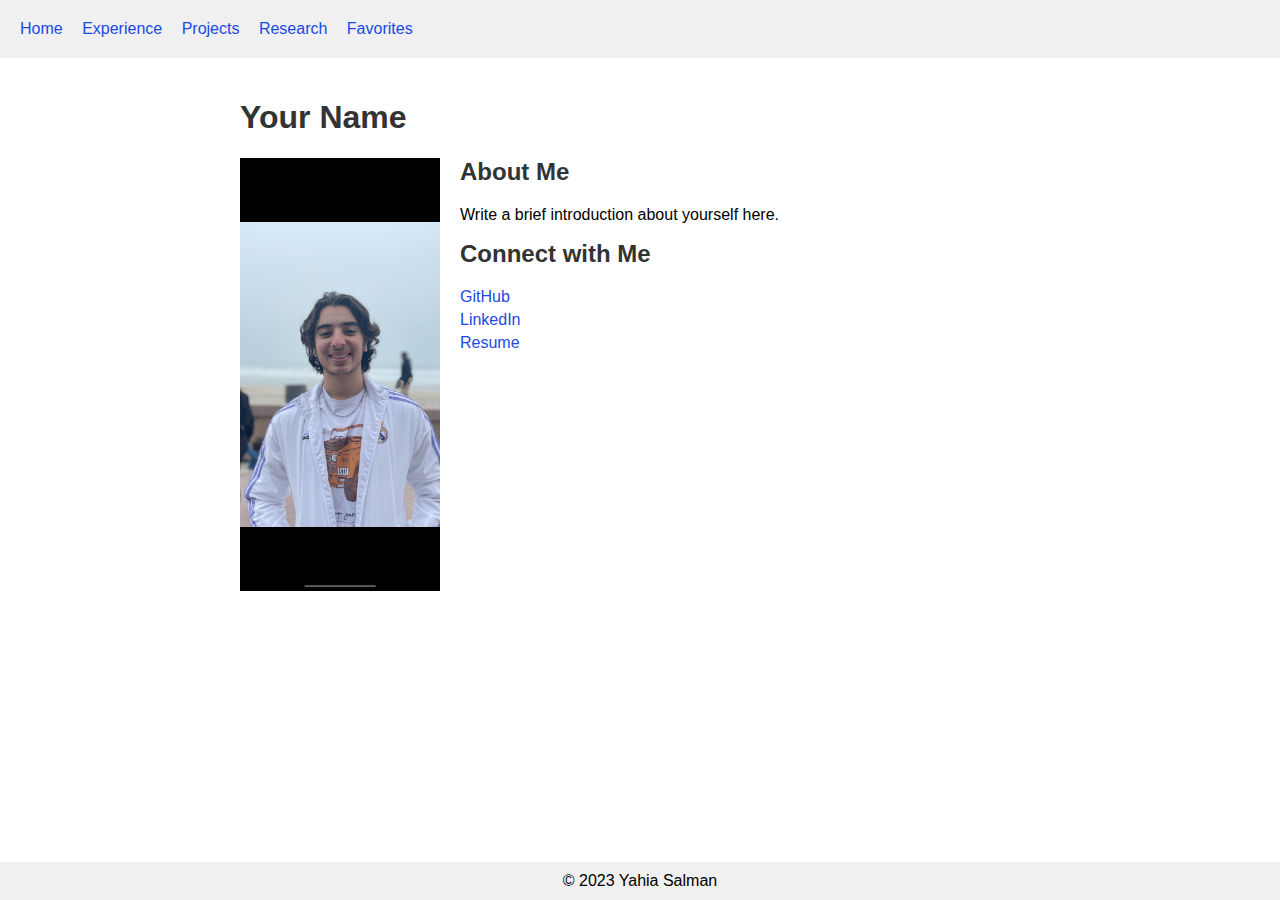
<file: index.html>
<!DOCTYPE html>
<html lang="en">
<head>
    <meta charset="UTF-8">
    <title>Your Name - Home</title>
    <link rel="stylesheet" href="styles.css">
</head>
<body>

<header>
    <nav>
        <a href="index.html">Home</a>
        <a href="experience.html">Experience</a>
        <a href="projects.html">Projects</a>
        <a href="research.html">Research</a>
        <a href="favorites.html">Favorites</a> <!-- Added Favorites to the navigation -->
    </nav>
    
</header>

<div class="container">
    <h1>Your Name</h1>
    
    <div class="profile">
        <img src="BasicPortfolioImage.png" alt="Your Photo">
        
        <div class="profile-content">
            <h2>About Me</h2>
            <p>Write a brief introduction about yourself here.</p>

            <h2>Connect with Me</h2>
            <ul>
                <li><a href="https://github.com/AwesomeCuber6543" class="no-underline" target="_blank">GitHub</a></li>
                <li><a href="https://www.linkedin.com/in/yasalman/" class="no-underline" target="_blank">LinkedIn</a></li>
                <li><a href="YahiaResume (22).pdf" class="no-underline" target="_blank">Resume</a></li>
            </ul>
        </div>
    </div>
</div>

<div class="footer">
    &copy; 2023 Yahia Salman
</div>

</body>
</html>
</file>
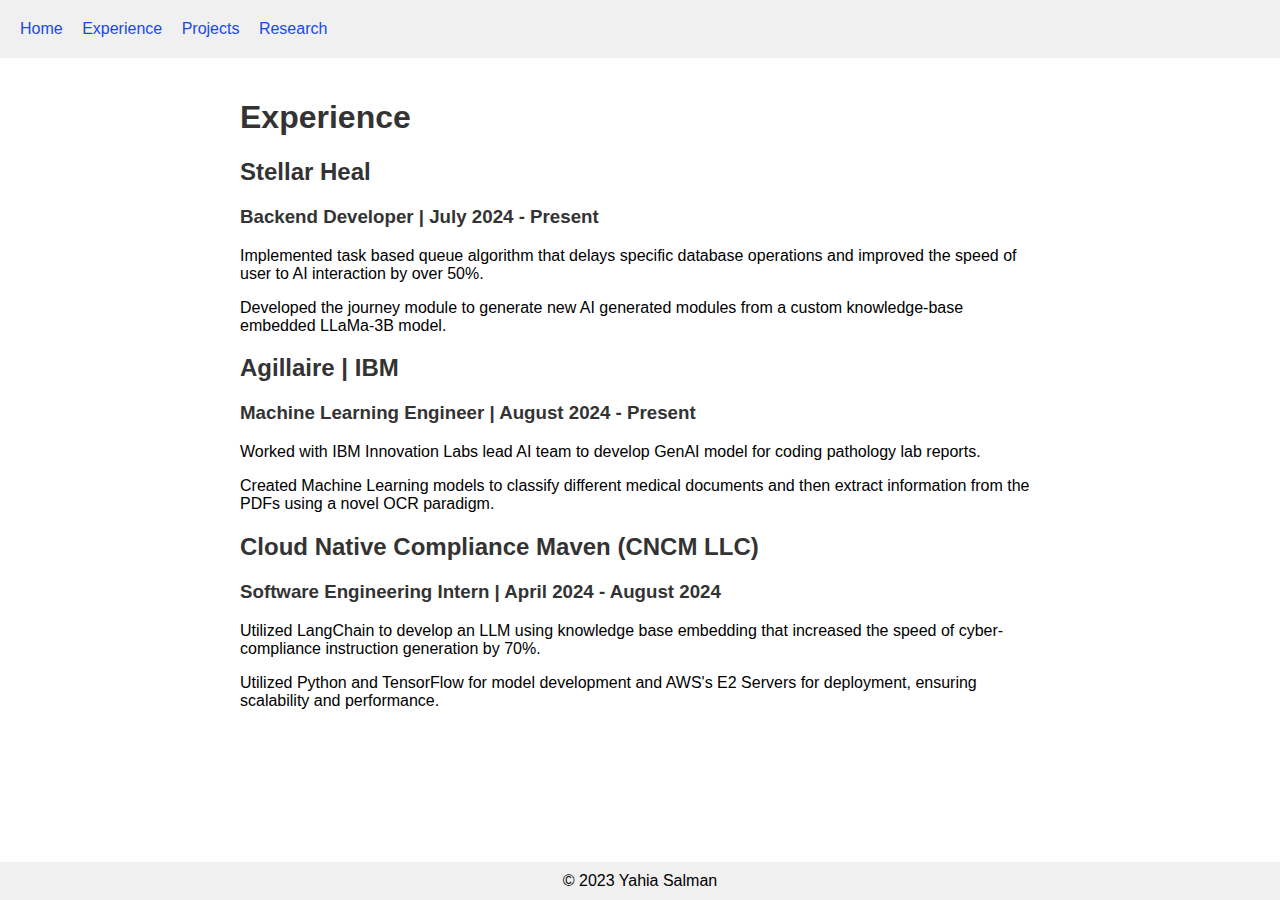
<file: experience.html>
<!DOCTYPE html>
<html lang="en">
<head>
    <meta charset="UTF-8">
    <title>Your Name - Experience</title>
    <link rel="stylesheet" href="styles.css">
</head>
<body>

<header>
    <nav>
        <a href="index.html">Home</a>
        <a href="experience.html">Experience</a>
        <a href="projects.html">Projects</a>
        <a href="research.html">Research</a>
    </nav>
</header>

<div class="container">
    <h1>Experience</h1>

    <div>
        <h2>Stellar Heal</h2>
        <h3>Backend Developer | July 2024 - Present</h3>
        <p>Implemented task based queue algorithm that delays specific database operations and improved the speed of user to
            AI interaction by over 50%.</p>
        <p>Developed the journey module to generate new AI generated modules from a custom knowledge-base embedded
            LLaMa-3B model.</p>

        <h2>Agillaire | IBM</h2>
        <h3>Machine Learning Engineer | August 2024 - Present</h3>
        <p>Worked with IBM Innovation Labs lead AI team to develop GenAI model for coding pathology lab reports.</p>
        <p>Created Machine Learning models to classify different medical documents and then extract information from the
            PDFs using a novel OCR paradigm.</p>

        <h2>Cloud Native Compliance Maven (CNCM LLC)</h2>
        <h3>Software Engineering Intern | April 2024 - August 2024</h3>
        <p>Utilized LangChain to develop an LLM using knowledge base embedding that increased the speed of
            cyber-compliance instruction generation by 70%.</p>
        <p>Utilized Python and TensorFlow for model development and AWS's E2 Servers for deployment, ensuring
            scalability and performance.</p>
    </div>

    <!-- Repeat the above div for each experience -->
</div>

<div class="footer">
    &copy; 2023 Yahia Salman
</div>

</body>
</html>
</file>
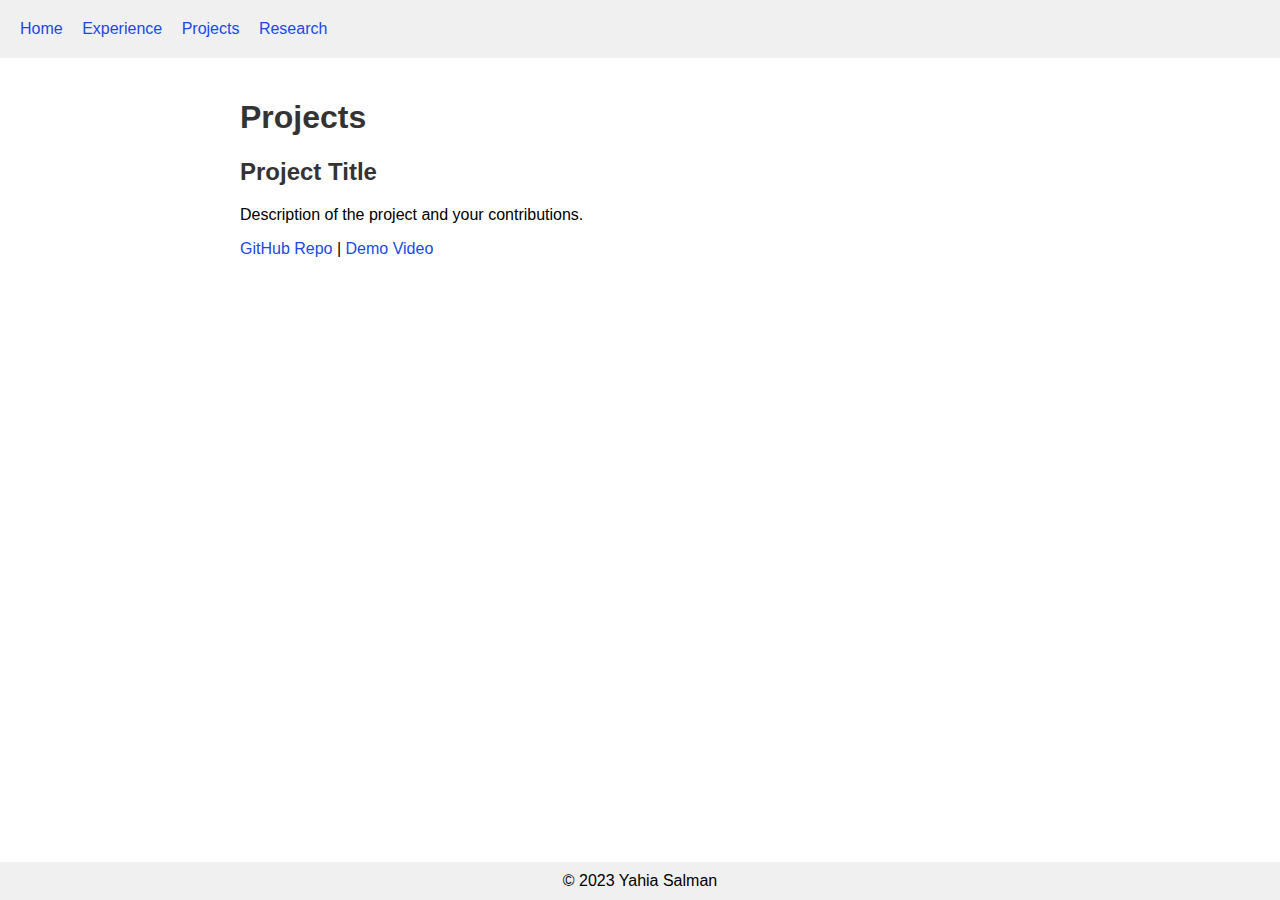
<file: projects.html>
<!DOCTYPE html>
<html lang="en">
<head>
    <meta charset="UTF-8">
    <title>Your Name - Projects</title>
    <link rel="stylesheet" href="styles.css">
</head>
<body>

<header>
    <nav>
        <a href="index.html">Home</a>
        <a href="experience.html">Experience</a>
        <a href="projects.html">Projects</a>
        <a href="research.html">Research</a>
    </nav>
</header>

<div class="container">
    <h1>Projects</h1>

    <div>
        <h2>Project Title</h2>
        <p>Description of the project and your contributions.</p>
        <p>
            <a href="https://github.com/yourusername/project-repo" target="_blank">GitHub Repo</a> |
            <a href="https://youtu.be/your-video-link" target="_blank">Demo Video</a>
        </p>
    </div>

    <!-- Repeat the above div for each project -->
</div>

<div class="footer">
    &copy; 2023 Yahia Salman
</div>

</body>
</html>
</file>
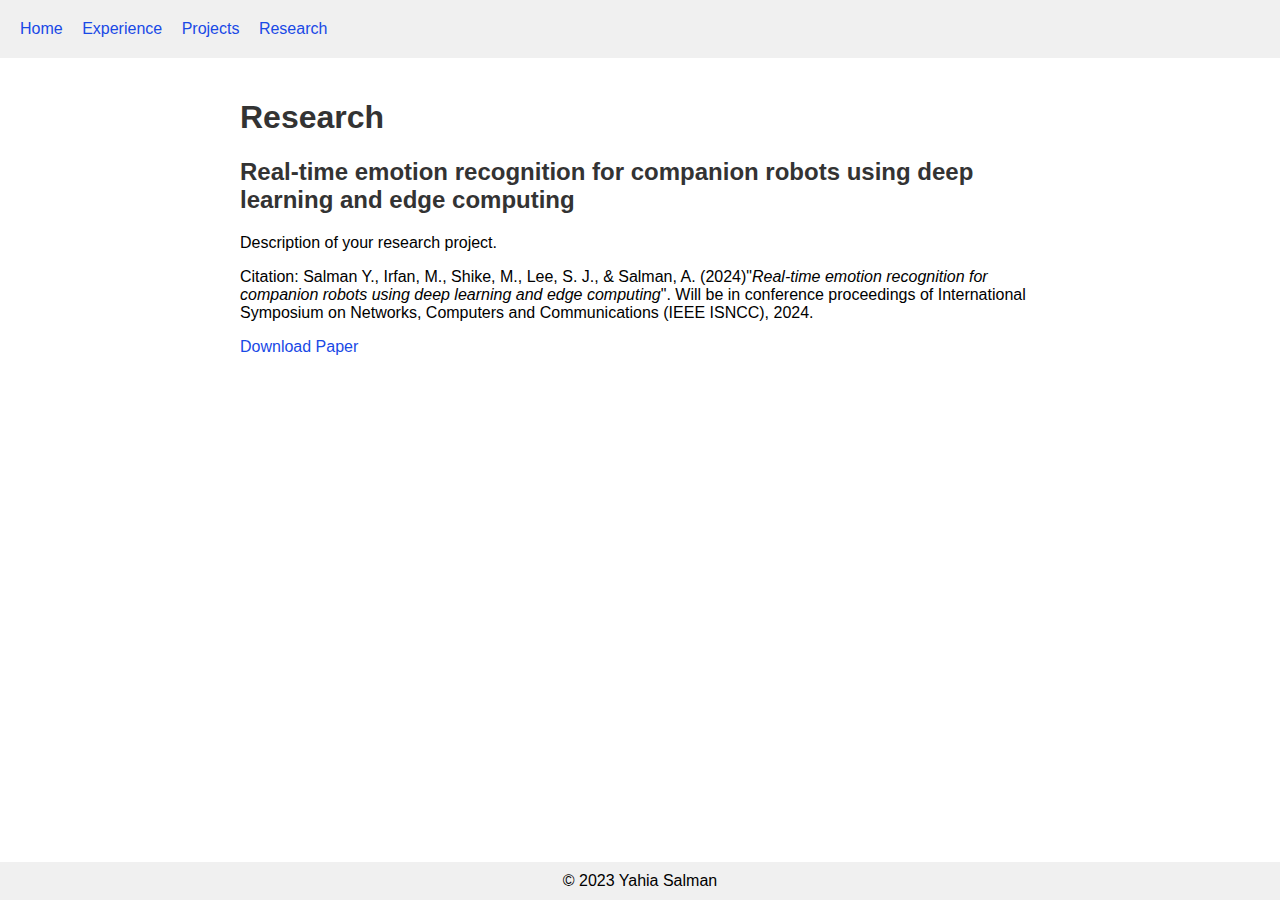
<file: research.html>
<!DOCTYPE html>
<html lang="en">
<head>
    <meta charset="UTF-8">
    <title>Your Name - Research</title>
    <link rel="stylesheet" href="styles.css">
</head>
<body>

<header>
    <nav>
        <a href="index.html">Home</a>
        <a href="experience.html">Experience</a>
        <a href="projects.html">Projects</a>
        <a href="research.html">Research</a>
    </nav>
</header>

<div class="container">
    <h1>Research</h1>

    <div>
        <h2>Real-time emotion recognition for companion robots using deep learning and edge computing</h2>
        <p>Description of your research project.</p>
        <p>
            Citation: Salman Y., Irfan, M., Shike, M., Lee, S. J., & Salman, A. (2024)"<em>Real-time emotion recognition for companion robots using deep learning and edge computing</em>". Will be in conference proceedings of International Symposium on Networks, Computers and Communications (IEEE ISNCC), 2024.
        </p>
        <p>
            <a href="ResearchPaper.pdf" target="_blank">Download Paper</a>
        </p>
    </div>

    <!-- Repeat the above div for each research paper -->
</div>

<div class="footer">
    &copy; 2023 Yahia Salman
</div>

</body>
</html>
</file>
<file: styles.css>
/* styles.css */

/* Existing styles remain, with modifications to the .container class */

body {
    font-family: Arial, sans-serif;
    margin: 0;
    padding: 0;

    display: flex;          /* Enables flexbox layout */
    flex-direction: column; /* Stacks child elements vertically */
    min-height: 100vh;      /* Ensures body takes at least the full viewport height */
}


header, nav {
    background-color: #f0f0f0;
    padding: 10px;
}

nav a {
    margin-right: 15px;
    text-decoration: none;
    color: #333;
}

.container {
    width: 80%;
    max-width: 800px;
    margin: 20px auto;

    flex: 1; /* Allows the container to grow and fill available space */
}

h1, h2, h3 {
    color: #333;
}

.footer {
    text-align: center;
    padding: 10px;
    background-color: #f0f0f0;
}

/* Styles for the profile section remain the same */

.profile {
    display: flex;
    align-items: flex-start;
    margin-top: 20px;
}

.profile img {
    max-width: 200px;
    height: auto;
    margin-right: 20px;
}

.profile-content {
    flex: 1;
}

.profile-content h2 {
    margin-top: 0;
}

.profile-content ul {
    list-style-type: none;
    padding: 0;
}

.profile-content ul li {
    margin-bottom: 5px;
}

/* Responsive design for smaller screens remains the same */

@media (max-width: 600px) {
    .container {
        width: 95%;
    }

    .profile {
        flex-direction: column;
        align-items: center;
    }

    .profile img {
        margin-right: 0;
        margin-bottom: 20px;
    }

    .profile-content {
        text-align: center;
    }
}

a {
    color: #1949e6 !important;
    text-decoration: none !important;
}

a:visited {
    color: #1949e6 !important;
    text-decoration: none !important;
}


/* Existing styles remain unchanged */

/* Styles for the favorites page */
.favorites-section {
    margin-bottom: 40px;
}

.favorites-section h2 {
    margin-bottom: 10px;
}

.favorites-item {
    display: flex;
    align-items: flex-start;
    margin-bottom: 20px;
}

.favorites-item img {
    max-width: 150px;
    height: auto;
    margin-right: 20px;
    border: 1px solid #ccc;
}

.favorites-item-content {
    flex: 1;
}

.favorites-item-content h3 {
    margin-top: 0;
}

.favorites-item-content p {
    margin-bottom: 10px;
}

.favorites-item-content ul {
    list-style-type: disc;
    padding-left: 20px;
}

@media (max-width: 600px) {
    .favorites-item {
        flex-direction: column;
        align-items: center;
        text-align: center;
    }

    .favorites-item img {
        margin-right: 0;
        margin-bottom: 10px;
    }

    .favorites-item-content ul {
        padding-left: 0;
    }
}
</file>
